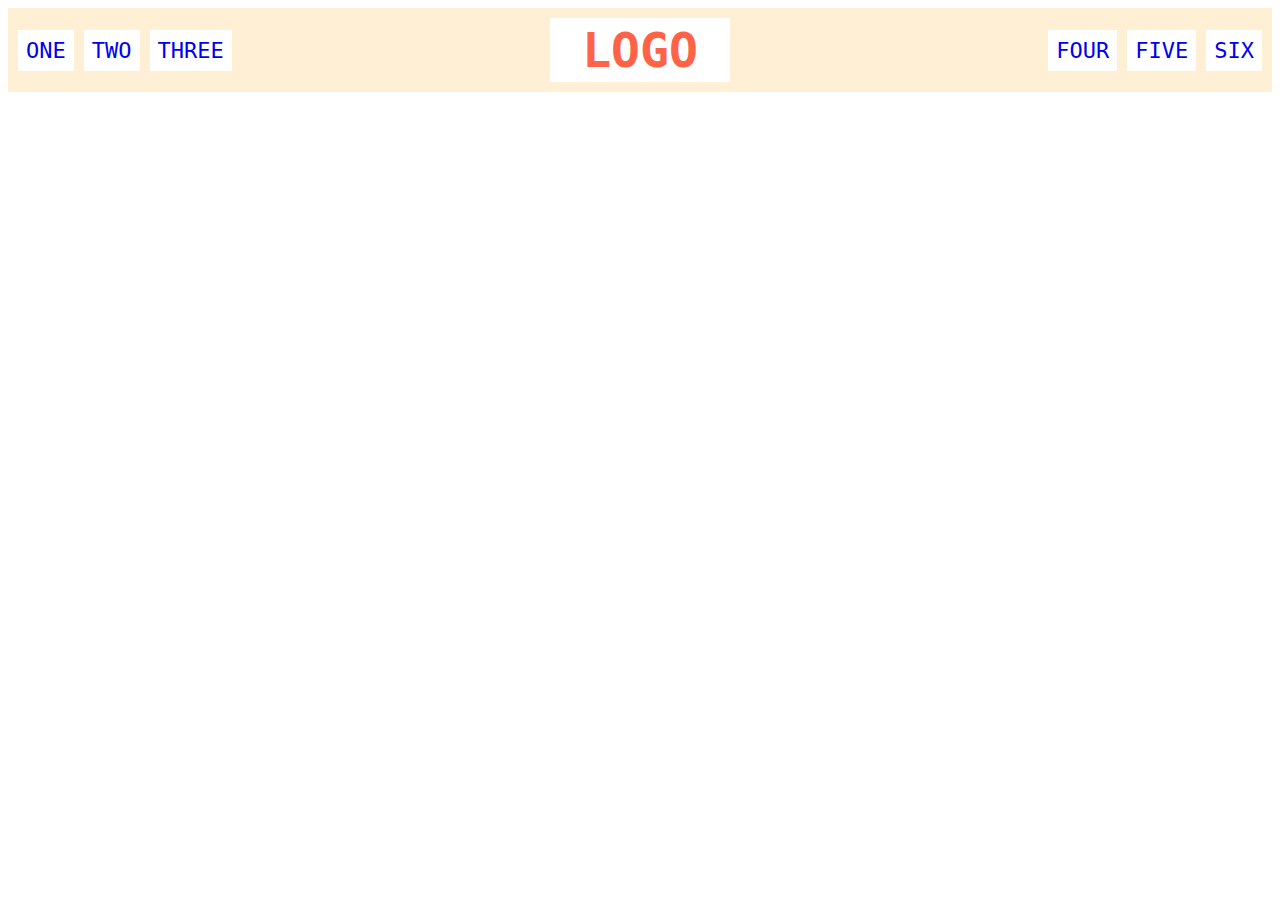
<file: foundations/flex/02-flex-header/index.html>
<!DOCTYPE html>
<html lang="en">
  <head>
    <meta charset="UTF-8">
    <meta http-equiv="X-UA-Compatible" content="IE=edge">
    <meta name="viewport" content="width=device-width, initial-scale=1.0">
    <title>Flex Header</title>
    <link rel="stylesheet" href="style.css">
  </head>
  <body>
    <div class="header">
      <div class="left-links">
        <ul>
          <li><a class="one" href="#">ONE</a></li>
          <li><a class="two" href="#">TWO</a></li>
          <li><a class="three" href="#">THREE</a></li>
        </ul>
      </div>
      <div class="logo">LOGO</div>
      <div class="right-links">
        <ul>
          <li><a class="four" href="#">FOUR</a></li>
          <li><a class="five" href="#">FIVE</a></li>
          <li><a class="six" href="#">SIX</a></li>
        </ul>
      </div>
    </div>
  </body>
</html>
</file>
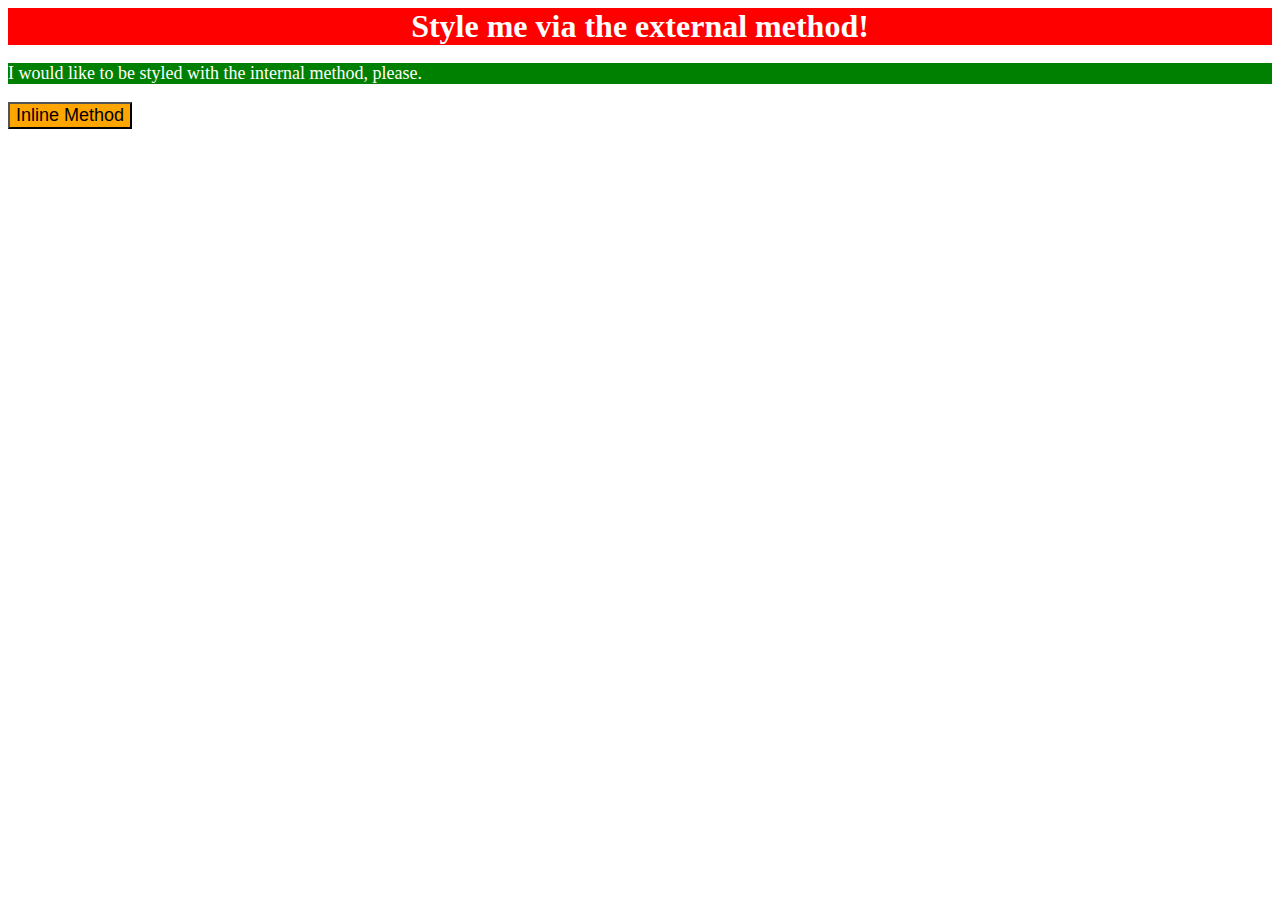
<file: foundations/intro-to-css/01-css-methods/index.html>
<!DOCTYPE html>
<html lang="en">
  <head>
    <meta charset="UTF-8">
    <meta http-equiv="X-UA-Compatible" content="IE=edge">
    <meta name="viewport" content="width=device-width, initial-scale=1.0">
    <link rel="stylesheet" href="styles.css">
    <title>Methods for Adding CSS</title>

    <style>
      p {color: white; background-color: green; font-size: 18px;}


    </style>
  </head>

  <body>
    <div>Style me via the external method!</div>
    <p>I would like to be styled with the internal method, please.</p>
    <button style="background-color: orange; font-size: 18px;">Inline Method</button>
  </body>

</html>
</file>
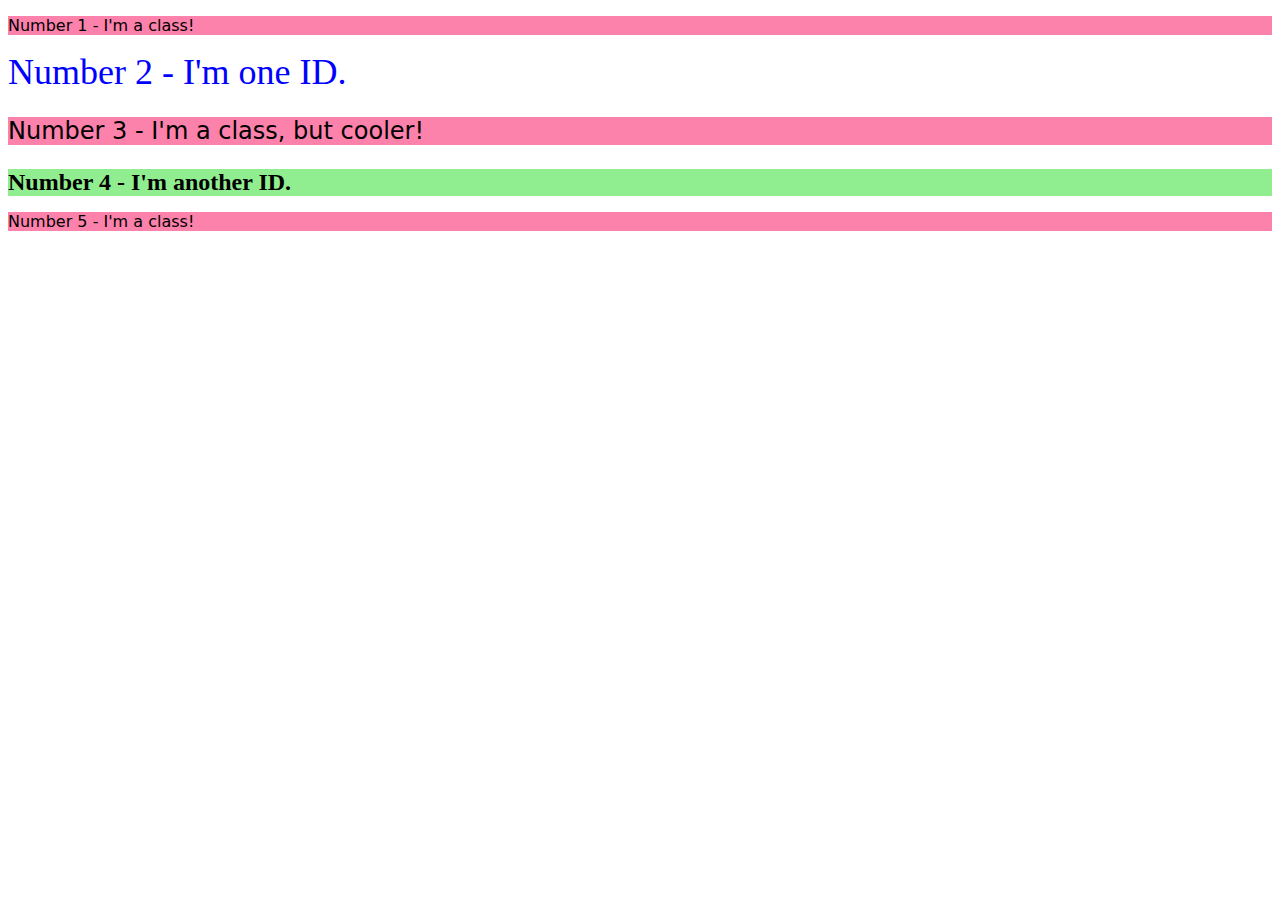
<file: foundations/intro-to-css/02-class-id-selectors/index.html>
<!DOCTYPE html>
<html lang="en">
  <head>
    <meta charset="UTF-8">
    <meta http-equiv="X-UA-Compatible" content="IE=edge">
    <meta name="viewport" content="width=device-width, initial-scale=1.0">
    <title>Class and ID Selectors</title>
    <link rel="stylesheet" href="style.css">
  </head>
  <body>
    <p class="odd">Number 1 - I'm a class!</p>
    <div id="two">Number 2 - I'm one ID.</div>
    <p class="odd" id="three">Number 3 - I'm a class, but cooler!</p>
    <div id="four">Number 4 - I'm another ID.</div>
    <p class="odd">Number 5 - I'm a class!</p>
  </body>
</html>
</file>
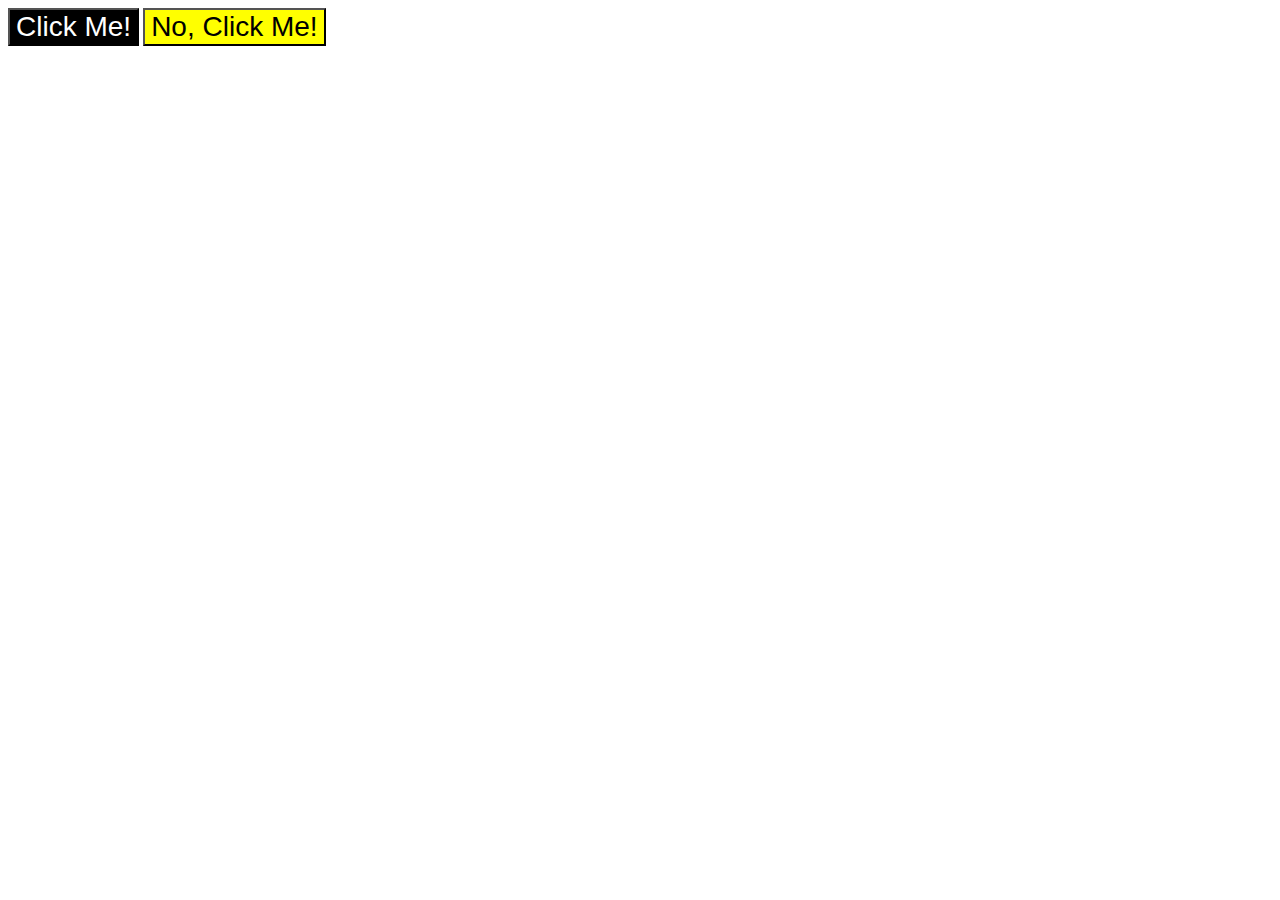
<file: foundations/intro-to-css/03-grouping-selectors/index.html>
<!DOCTYPE html>
<html lang="en">
  <head>
    <meta charset="UTF-8">
    <meta http-equiv="X-UA-Compatible" content="IE=edge">
    <meta name="viewport" content="width=device-width, initial-scale=1.0">
    <title>Grouping Selectors</title>
    <link rel="stylesheet" href="style.css">
  </head>
  <body>
    <button class="truth">Click Me!</button>
    <button class="lie">No, Click Me!</button>
  </body>
</html>
</file>
<file: foundations/flex/02-flex-header/style.css>
.header  {
  font-family: monospace;
  background: papayawhip;
  padding: 10px;
  display: flex;
  justify-content: space-between;
  align-items: center;
}

.logo {
  font-size: 48px;
  font-weight: 900;
  color: tomato;
  background: white;
  padding: 4px 32px;
}


ul {
  /* this removes the dots on the list items*/
  list-style-type: none;
  display: flex;
  padding: 0px;
  margin: 0px;
  gap: 10px
}

a {
  font-size: 22px;
  background: white;
  padding: 8px;
  /* this removes the line under the links */
  text-decoration: none;
}
</file>
<file: foundations/intro-to-css/01-css-methods/styles.css>
div {color: white}
div {background-color: red}
div {font-size: 32px}
div {font-weight: bold;}
div {text-align: center;}
</file>
<file: foundations/intro-to-css/02-class-id-selectors/style.css>
.odd {
    background-color: rgba(250, 73, 132, 0.685);
    font-family: Verdana, "DejaVu Sans", sans-serif;
}

#two {
    font-size: 36px; color: blue
}

#three {
    font-size: 24px
}

#four {
    font-size: 24px;
    background-color: lightgreen;
    font-weight: bold;
}
</file>
<file: foundations/intro-to-css/03-grouping-selectors/style.css>
.truth,
.lie {
    font-family: Helvetica, "Times New Roman", sans-serif; 
    font-size: 28px;
}

.truth {
    background-color: black;
    color: white;
}

.lie {
    background-color: yellow;
}
</file>
